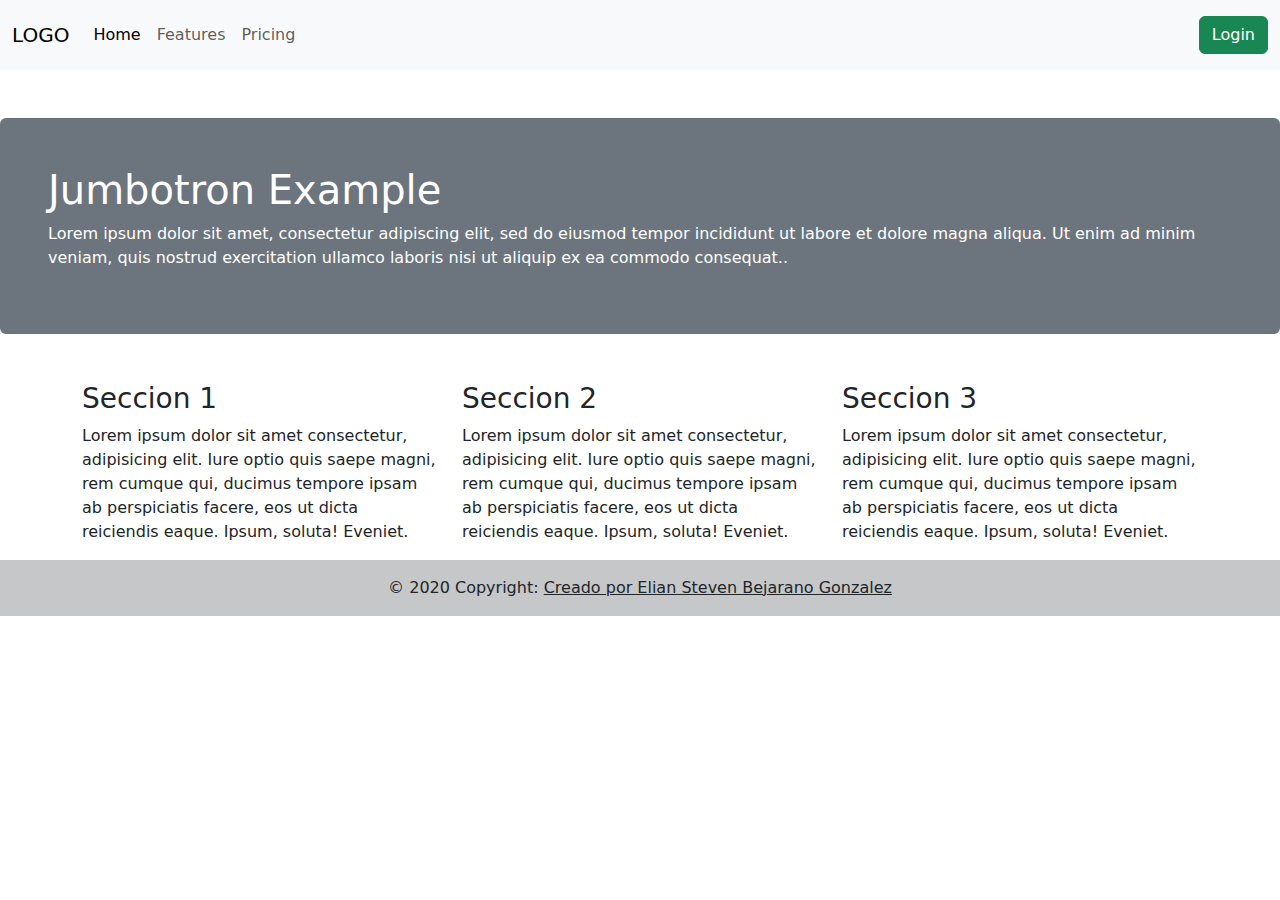
<file: MercaderLTDA/index.html>
<!DOCTYPE html>
<html lang="en">
<head>
    <meta charset="UTF-8">
    <meta http-equiv="X-UA-Compatible" content="IE=edge">
    <meta name="viewport" content="width=device-width, initial-scale=1.0">
    <link rel="shortcut icon" href="resources/img/icons/icon-48x48.png" />
    <title>Mercader LTDA | HOME </title>
    <!-- jQuery library -->
    <script src="https://ajax.googleapis.com/ajax/libs/jquery/3.5.1/jquery.min.js"></script>
    <!-- Latest compiled and minified CSS -->
    <link href="https://cdn.jsdelivr.net/npm/bootstrap@5.1.2/dist/css/bootstrap.min.css" rel="stylesheet">
    <!-- Latest compiled JavaScript -->
    <script src="https://cdn.jsdelivr.net/npm/bootstrap@5.1.2/dist/js/bootstrap.bundle.min.js"></script>
    <!-- MIS JS -->
    <script src="resources/js/index.js"></script>
</head>
<body>
    <!-- MI NAV -->
    <div class="miNav">

        <nav class="navbar navbar-expand-lg navbar-light bg-light">
            <div class="container-fluid">
              <a class="navbar-brand" href="#">LOGO</a>
              <button class="navbar-toggler" type="button" data-bs-toggle="collapse" data-bs-target="#navbarText" aria-controls="navbarText" aria-expanded="false" aria-label="Toggle navigation">
                <span class="navbar-toggler-icon"></span>
              </button>
              <div class="collapse navbar-collapse" id="navbarText">
                <ul class="navbar-nav me-auto mb-2 mb-lg-0">
                  <li class="nav-item">
                    <a class="nav-link active" aria-current="page" href="#">Home</a>
                  </li>
                  <li class="nav-item">
                    <a class="nav-link" href="#">Features</a>
                  </li>
                  <li class="nav-item">
                    <a class="nav-link" href="#">Pricing</a>
                  </li>
                </ul>
                <span class="navbar-text">
                    <!-- <button type="button" class="btn btn-primary" data-bs-toggle="modal" data-bs-target="#myModalRegistro">Registro</button> -->
                    <button type="button" class="btn btn-success" data-bs-toggle="modal" data-bs-target="#myModalLogin">Login</button>
                </span>
              </div>
            </div>
          </nav>

    </div>
    <!-- ***MI NAV -->
    <!-- MI CABECERA -->
    <div class="miHeader">
        <div class="mt-3">
            <div class="mt-5 p-5 bg-secondary text-white rounded">
              <h1>Jumbotron Example</h1>
              <p>Lorem ipsum dolor sit amet, consectetur adipiscing elit, sed do eiusmod tempor incididunt ut labore et dolore magna aliqua. Ut enim ad minim veniam, quis nostrud exercitation ullamco laboris nisi ut aliquip ex ea commodo consequat..</p> 
            </div>
        </div>
    </div>
    <!-- ***MI CABECERA -->
    <!-- MI BODY -->
    <div class="miBody">
        <div class="container pt-5">
            <div class="row">
                <div class="col-sm-4">
                    <h3>Seccion 1</h3>
                    <p>Lorem ipsum dolor sit amet consectetur, adipisicing elit. Iure optio quis saepe magni, rem cumque qui, ducimus tempore ipsam ab perspiciatis facere, eos ut dicta reiciendis eaque. Ipsum, soluta! Eveniet.</p>
                </div>
                <div class="col-sm-4">
                    <h3>Seccion 2</h3>
                    <p>Lorem ipsum dolor sit amet consectetur, adipisicing elit. Iure optio quis saepe magni, rem cumque qui, ducimus tempore ipsam ab perspiciatis facere, eos ut dicta reiciendis eaque. Ipsum, soluta! Eveniet.</p>
                </div>
                <div class="col-sm-4">
                    <h3>Seccion 3</h3>
                    <p>Lorem ipsum dolor sit amet consectetur, adipisicing elit. Iure optio quis saepe magni, rem cumque qui, ducimus tempore ipsam ab perspiciatis facere, eos ut dicta reiciendis eaque. Ipsum, soluta! Eveniet.</p>
                </div>
            </div>
        </div>
        <!-- MIS MODALS -->
        <!-- modal Registro -->
        <div class="modal fade" id="myModalRegistro">
            <div class="modal-dialog">
            <div class="modal-content">
                <!-- Modal Header -->
                <div class="modal-header">
                <h4 class="modal-title">Registro</h4>
                <button type="button" class="btn-close" data-bs-dismiss="modal"></button>
                </div>

                <!-- Modal body -->
                <div class="modal-body">
                    <div class="miFormRegistro">
                        <label for="usr">Nombre:</label>
                        <input type="text" class="form-control" id="nombre" name="nombre">
                        <label for="usr">Email:</label>
                        <input type="text" class="form-control" id="mail" name="E-mail">
                        <label for="usr">Password:</label>
                        <input type="text" class="form-control" id="pwd" name="password">
                        <label for="usr">Confirmación Password:</label>
                        <input type="text" class="form-control" id="pwr_r" name="canfirmar password">
                        <!-- MI ALERT -->
                        <p style="color: red;" class="alertaRegistro"></p>
                        <button type="button" class="btn btn-primary btn_registrarse">Registrarse</button>
                    </div>
                </div>
                <div class="confirmacionRegistro">
                    <div class="alert alert-success">
                        <strong>Bienvenid@!</strong> Te has registrado correctamente.
                      </div>
                    <!-- Modal footer -->
                    <div class="modal-footer">
                        <button type="button" class="btn btn-danger" data-dismiss="modal">Close</button>
                    </div>
                </div>

            </div>
            </div>
        </div>
        <!-- ***Fin Registro -->
        <!-- modal Login -->
        <div class="modal fade" id="myModalLogin">
            <div class="modal-dialog">
            <div class="modal-content">
                <!-- Modal Header -->
                <div class="modal-header">
                <h4 class="modal-title">Login</h4>
                <button type="button" class="btn-close" data-bs-dismiss="modal"></button>
                </div>

                <!-- Modal body -->
                <div class="modal-body">
                    <div class="miFormLogin">
                        <label for="usr">Usuario:</label>
                        <input type="text" class="form-control" id="usr_login" name="usuario">
                        <label for="pwd">Password:</label>
                        <input type="password" class="form-control" id="pwd_login" name="password">
                        <!-- MI ALERT -->
                        <p style="color: red;" class="alertaLogin"></p>
                        <button type="button" class="btn btn-primary btn_login">Ingresar</button>
                    </div>
                </div>

            </div>
            </div>
        </div>
        <!-- ***Fin Login -->
        <!-- ***MIS MODALS -->
    </div>
    <!-- ***MI BODY -->
    <!-- MI FOOTER -->
    <div class="miFooter">
        <footer class="bg-light text-center text-lg-start">
            <!-- Copyright -->
            <div class="text-center p-3" style="background-color: rgba(0, 0, 0, 0.2);">
              © 2020 Copyright:
              <a class="text-dark" href="#">Creado por Elian Steven Bejarano Gonzalez</a>
            </div>
            <!-- Copyright -->
        </footer>
    </div>
    <!-- ***MI FOOTER -->
</body>
</html>
</file>
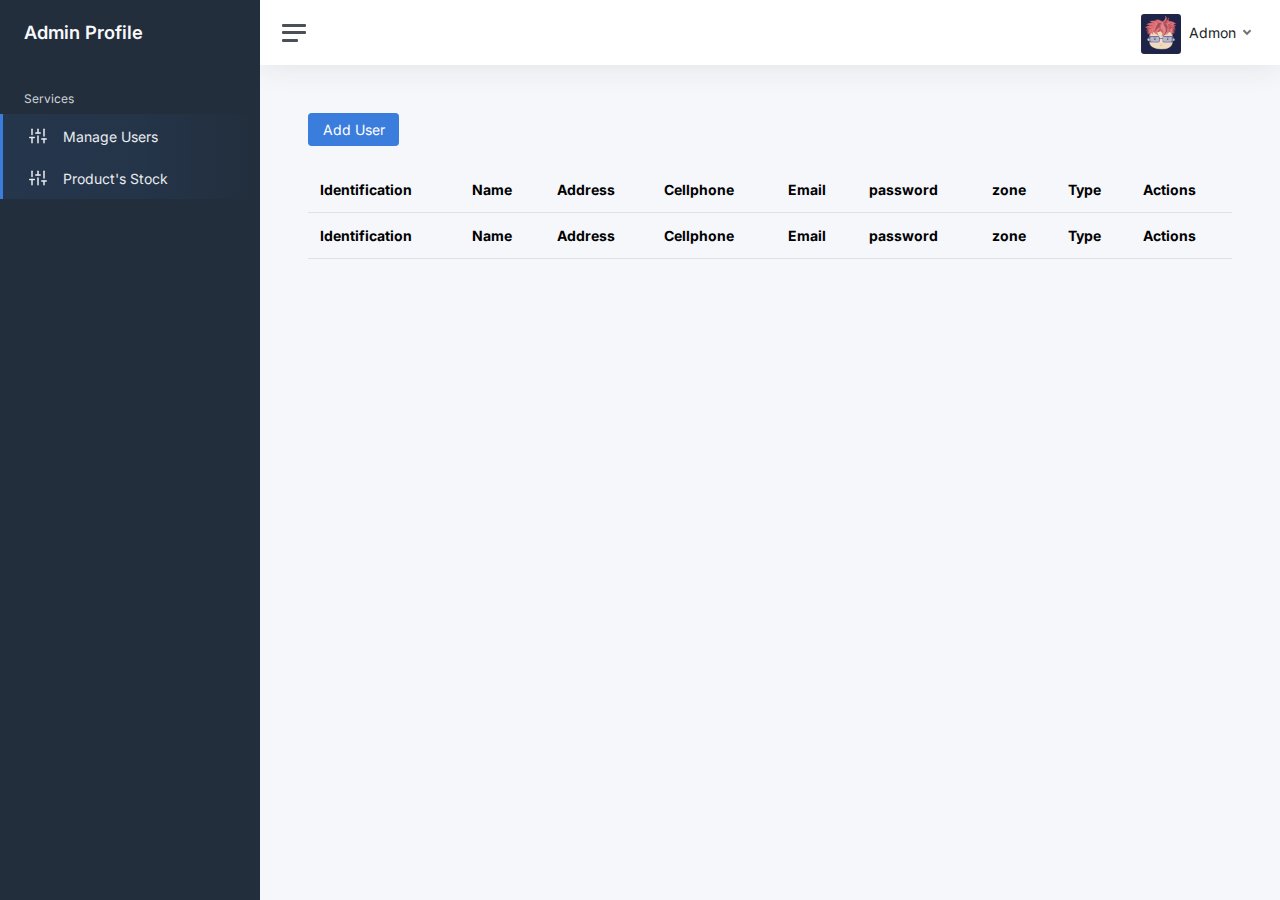
<file: MercaderLTDA/perfilAdmin.html>
<!DOCTYPE html>
<html lang="en">
<head>
    <meta charset="UTF-8">
    <meta http-equiv="X-UA-Compatible" content="IE=edge">
    <meta name="viewport" content="width=device-width, initial-scale=1.0">
    <link rel="shortcut icon" href="/resources/img/icons/icon-48x48.png" />
    <title>Manager Profile</title>
    <!-- jQuery library -->
    <script src="https://ajax.googleapis.com/ajax/libs/jquery/3.5.1/jquery.min.js"></script>
    <!-- Latest compiled and minified CSS -->
    <link href="https://cdn.jsdelivr.net/npm/bootstrap@5.1.2/dist/css/bootstrap.min.css" rel="stylesheet">
    <!-- Latest compiled JavaScript -->
    <script src="https://cdn.jsdelivr.net/npm/bootstrap@5.1.2/dist/js/bootstrap.bundle.min.js"></script>
    <!-- TEMPLETE ADMIN -->
    <link href="resources/css/app.css" rel="stylesheet">
    <!-- DATA TABLES -->
    <link href="https://cdn.datatables.net/1.11.3/css/dataTables.bootstrap5.min.css" rel="stylesheet">
    <script src="https://cdn.datatables.net/1.11.3/js/jquery.dataTables.min.js"></script>
    <script src="https://cdn.datatables.net/1.11.3/js/dataTables.bootstrap5.min.js"></script>
    <link rel="stylesheet" href="https://cdn.datatables.net/1.11.3/css/dataTables.bootstrap4.min.css">
    <!-- FUENTES -->
    <link href="https://fonts.googleapis.com/css2?family=Inter:wght@300;400;600&display=swap" rel="stylesheet">
    <!-- MIS JS -->
    <script src="resources/js/perfilAdmin.js"></script>
</head>
<body>
    <!-- CONTAINER GENERAL -->
    <div class="wrapper">
        <!-- MI NAV VERTICAL-->
        <nav id="sidebar" class="sidebar js-sidebar">

			<div class="sidebar-content js-simplebar">

				<a class="sidebar-brand" href="perfilAdmin.html"><span class="align-middle">Admin Profile</span></a>

				<ul class="sidebar-nav">
					<li class="sidebar-header">Services</li>
					<li class="sidebar-item active"><a class="sidebar-link" href="perfilAdmin.html"><i class="align-middle" data-feather="sliders"></i> <span class="align-middle">Manage Users</span></a></li>
                    <li class="sidebar-item active"><a class="sidebar-link" href="productos.html"><i class="align-middle" data-feather="sliders"></i> <span class="align-middle">Product's Stock</span></a></li>
				</ul>

			</div>
		</nav>
        <!-- FIN MI NAV -->
        <!-- CONTAINER MAIN -->
        <div class="main">
            <!-- MENU SUPERIOR -->
            <nav class="navbar navbar-expand navbar-light navbar-bg">
				<a class="sidebar-toggle js-sidebar-toggle"><i class="hamburger align-self-center"></i></a>

				<div class="navbar-collapse collapse">
					<ul class="navbar-nav navbar-align">
						<a class="nav-link dropdown-toggle d-none d-sm-inline-block" href="#" data-bs-toggle="dropdown">
                            <img src="resources/img/avatars/avatar.png" class="avatar img-fluid rounded me-1" alt="Charles Hall" /> <span class="text-dark miNombreUsuario">Admon</span>
                        </a>
					</ul>
				</div>
			</nav>
            <!-- FIN MENU SUPERIOR -->
            <!-- MI CONTENIDO -->
            <main class="content">
                <button type="button" class="btn btn-primary" data-bs-toggle="modal" data-bs-target="#myModalRegistro">Add User</button>
                <br>
                <br>
                <!-- TABLA USUARIOS -->
                <table id="tablaUsuarios" class="table table-striped" style="width:100%">
                    <thead>
                        <tr>
                            <th>Identification</th>
                            <th>Name</th>
                            <th>Address</th>
                            <th>Cellphone</th>
                            <th>Email</th>
                            <th>password</th>
                            <th>zone</th>
                            <th>Type</th>
                            <th>Actions</th>
                        </tr>
                    </thead>
                    <tbody>
                    </tbody>
                    <tfoot>
                        <tr>
                            <th>Identification</th>
                            <th>Name</th>
                            <th>Address</th>
                            <th>Cellphone</th>
                            <th>Email</th>
                            <th>password</th>
                            <th>zone</th>
                            <th>Type</th>
                            <th>Actions</th>
                        </tr>
                    </tfoot>
                </table>
                <!-- TABLA USUARIOS -->

            </main>
            <!-- FIN CONTENIDO -->
        </div>
        <!-- FIN CONTAINER MAIN -->
        <!-- modal Registro -->
        <div class="modal fade" id="myModalRegistro">
            <div class="modal-dialog">
            <div class="modal-content">
                <!-- Modal Header -->
                <div class="modal-header">
                <h4 class="modal-title">Add User</h4>
                <button type="button" class="btn-close" data-bs-dismiss="modal"></button>
                </div>
                <!-- Modal body -->
                <div class="modal-body">
                    <div class="miFormRegistro">
                        <label for="usr">Identification:</label>
                        <input type="text" class="form-control" id="identificacion" name="identificacion">
                        <label for="usr">Name:</label>
                        <input type="text" class="form-control" id="nombre" name="nombre">
                        <label for="usr">Address:</label>
                        <input type="text" class="form-control" id="direccion" name="direccion">
                        <label for="usr">cellPhone:</label>
                        <input type="text" class="form-control" id="celular" name="celular">
                        <label for="usr">Email:</label>
                        <input type="text" class="form-control" id="mail" name="E-mail">
                        <label for="usr">Password:</label>
                        <input type="text" class="form-control" id="pwd" name="password">
                        <label for="usr">Confirmation Password:</label>
                        <input type="text" class="form-control" id="pwr_r" name="canfirmar password">
                        <br>
                        <label for="usr">Zone</label>
                        <select id="zona">
                            <option value="" disabled selected>Select a zone</option>
                            <option value="ZONA 1">Zone 1</option>
                            <option value="ZONA 2">Zone 2</option>
                            <option value="ZONA 3">Zone 3</option>
                            <option value="ZONA 4">Zone 4</option>
                            <option value="ZONA 5">Zone 5</option>
                        </select>
                        <br>
                        <label for="usr">Type</label>
                        <select id="type">
                            <option value="" disabled selected>Select a user's type</option>
                            <option value="ADM">Manager</option>
                            <option value="COORD">Leader of zone</option>
                            <option value="COORD">Comecial Advisor</option>
                        </select>
                        <!-- MI ALERT -->
                        <p style="color: red;" class="alertaRegistro"></p>
                        <button type="button" class="btn btn-primary btn_agregarUsuario">Add User</button>
                    </div>
                </div>

            </div>
            </div>
        </div>
        <!-- ***Fin Registro -->
        <!-- modal Registro Editar-->
        <div class="modal fade" id="myModalRegistroEditar">
            <div class="modal-dialog">
            <div class="modal-content">
                <!-- Modal Header -->
                <div class="modal-header">
                <h4 class="modal-title">Edit User</h4>
                <button type="button" class="btn-close" data-bs-dismiss="modal"></button>
                </div>
                <!-- Modal body -->
                <div class="modal-body">
                    <div class="miFormRegistroEditar">
                        <label for="usr">Identification:</label>
                        <input type="text" class="form-control" id="identificacion_e" name="identificacion">
                        <label for="usr">Name:</label>
                        <input type="text" class="form-control" id="nombre_e" name="nombre">
                        <label for="usr">Address:</label>
                        <input type="text" class="form-control" id="direccion_e" name="direccion">
                        <label for="usr">cellPhone:</label>
                        <input type="text" class="form-control" id="celular_e" name="celular">
                        <label for="usr">Email:</label>
                        <input type="text" class="form-control" id="mail_e" name="E-mail">
                        <label for="usr">Password:</label>
                        <input type="text" class="form-control" id="pwd_e" name="password">
                        <br>
                        <label for="usr">Zone</label>
                        <select id="zona_e">
                            <option value="">Select a zone</option>
                            <option value="ZONA 1">Zone 1</option>
                            <option value="ZONA 2">Zone 2</option>
                            <option value="ZONA 3">Zone 3</option>
                            <option value="ZONA 4">Zone 4</option>
                            <option value="ZONA 5">Zone 5</option>
                        </select>
                        <br>
                        <label for="usr">Type</label>
                        <select id="type_e">
                            <option value="">Select user's type</option>
                            <option value="ADM">Administrador</option>
                            <option value="COORD">Coordinador de Zona</option>
                            <option value="COORD">Asesor Comercial</option>
                        </select>
                        <!-- MI ALERT -->
                        <p style="color: red;" class="alertaRegistro"></p>
                        <button type="button" class="btn btn-primary btn_editarUsuario">Edit User</button>
                    </div>
                </div>

            </div>
            </div>
        </div>
        <!-- ***Fin Registro -->
    </div>
    <!--  FIN CONTAINER GENERAL -->
   <script src="resources/js/app.js"></script>
</body>
</html>
</file>
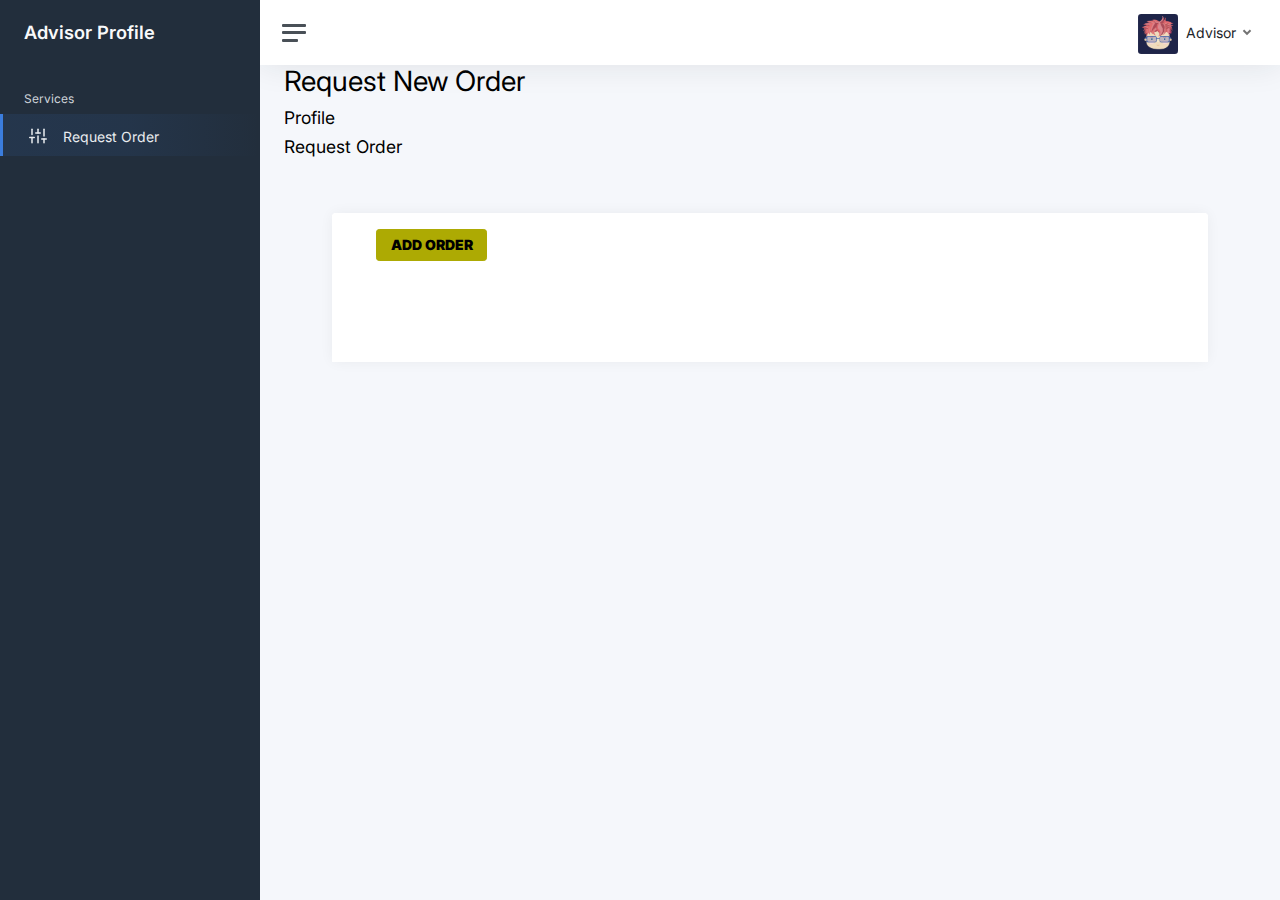
<file: MercaderLTDA/perfilAsesor.html>
<!DOCTYPE html>
<html lang="en">
<head>
    <meta charset="UTF-8">
    <meta http-equiv="X-UA-Compatible" content="IE=edge">
    <meta name="viewport" content="width=device-width, initial-scale=1.0">
    <link rel="shortcut icon" href="img/icons/icon-48x48.png" />
    <title>Advisor Profile</title>
    <!-- jQuery library -->
    <script src="https://ajax.googleapis.com/ajax/libs/jquery/3.5.1/jquery.min.js"></script>
    <!-- Latest compiled and minified CSS -->
    <link href="https://cdn.jsdelivr.net/npm/bootstrap@5.1.2/dist/css/bootstrap.min.css" rel="stylesheet">
    <!-- Latest compiled JavaScript -->
    <script src="https://cdn.jsdelivr.net/npm/bootstrap@5.1.2/dist/js/bootstrap.bundle.min.js"></script>
    <!-- TEMPLETE ADMIN -->
    <link href="resources/css/app.css" rel="stylesheet">
    <!-- DATA TABLES -->
    <link href="https://cdn.datatables.net/1.11.3/css/dataTables.bootstrap5.min.css" rel="stylesheet">
    <script src="https://cdn.datatables.net/1.11.3/js/jquery.dataTables.min.js"></script>
    <script src="https://cdn.datatables.net/1.11.3/js/dataTables.bootstrap5.min.js"></script>
    <link rel="stylesheet" href="https://cdn.datatables.net/1.11.3/css/dataTables.bootstrap4.min.css">
    <!-- FUENTES -->
    <link href="https://fonts.googleapis.com/css2?family=Inter:wght@300;400;600&display=swap" rel="stylesheet">
    <!-- MIS JS -->
    <script src="resources/js/perfilAsesor.js"></script>
</head>
<body>
    <!-- CONTAINER GENERAL -->
    <div class="wrapper">
        <!-- MI NAV VERTICAL-->
        <nav id="sidebar" class="sidebar js-sidebar">

			<div class="sidebar-content js-simplebar">

				<a class="sidebar-brand" href="perfilAsesor.html"><span class="align-middle">Advisor Profile</span></a>

				<ul class="sidebar-nav">
					<li class="sidebar-header">Services</li>
					<li class="sidebar-item active"><a class="sidebar-link" href="perfilAsesor.html"><i class="align-middle" data-feather="sliders"></i> <span class="align-middle">Request Order</span></a></li>
				</ul>
            </div>
        </nav>
        <!-- FIN MI NAV -->
        <!-- MI CONTAINER MAIN -->
        <div class="main">
        <!-- MENU SUPERIOR -->
            <nav class="navbar navbar-expand navbar-light navbar-bg">
				<a class="sidebar-toggle js-sidebar-toggle"><i class="hamburger align-self-center"></i></a>

				<div class="navbar-collapse collapse">
					<ul class="navbar-nav navbar-align">
						<a class="nav-link dropdown-toggle d-none d-sm-inline-block" href="#" data-bs-toggle="dropdown">
                            <img src="resources/img/avatars/avatar.png" class="avatar img-fluid rounded me-1" alt="Advisor" /> <span class="text-dark miNombreUsuario">Advisor</span>
                        </a>
					</ul>
				</div>
			</nav>
            <!-- FIN MENU SUPERIOR -->
            <!-- MI CONTENIDO ORDER -->
            <div class="container">
                <h1>Request New Order</h1>
                <div class="row">
                    <h4>Profile</h4>
                    <div id="perfil"></div>
                </div>
                <h4>Request Order</h4>
            <!-- MI CONTENIDO ORDER -->
            <div class="content">
                <div class="row">
                  <div class="col-md-12">
                    <div class="card">
                      <div class="card-header">
                        <div class="container">
                          <section>
                            <div class="row">
                              <div class="costume-form col-12 col-sm-12 col-md-12 col-lg-12 col-xl-12" id="costume-form">
          
                                <div class="row">
                                  <div class="col-xs-3">
                                    <button  class="btn btn-primary" onclick="addOrder()"
                                      style="background-color: #ADAA03; border-color: #ADAA03; color: black; font-weight: 900;">
                                      ADD ORDER
                                    </button>
                                  </div>
                                </div>
          
          
                                              
          
                                <div id="resultProductsOrden" class="col-12 col-sm-12	col-md-12 col-lg-12	col-xl-12">
                                </div>
          
                                <br><br><br><br>
          
                              </div>
                            </div>
                          </section>
        <!-- FORM LISTAR PEDIDO -->
        <!-- ***FORM LISTAR PEDIDO -->
    </div>
    <!-- FIN CONTAINER GENERAL -->
    <script src="resources/js/app.js"></script>
    <script type="text/javascript">
      window.onload = autoInicioProducts();    
    </script>
</body>
</html>
</file>
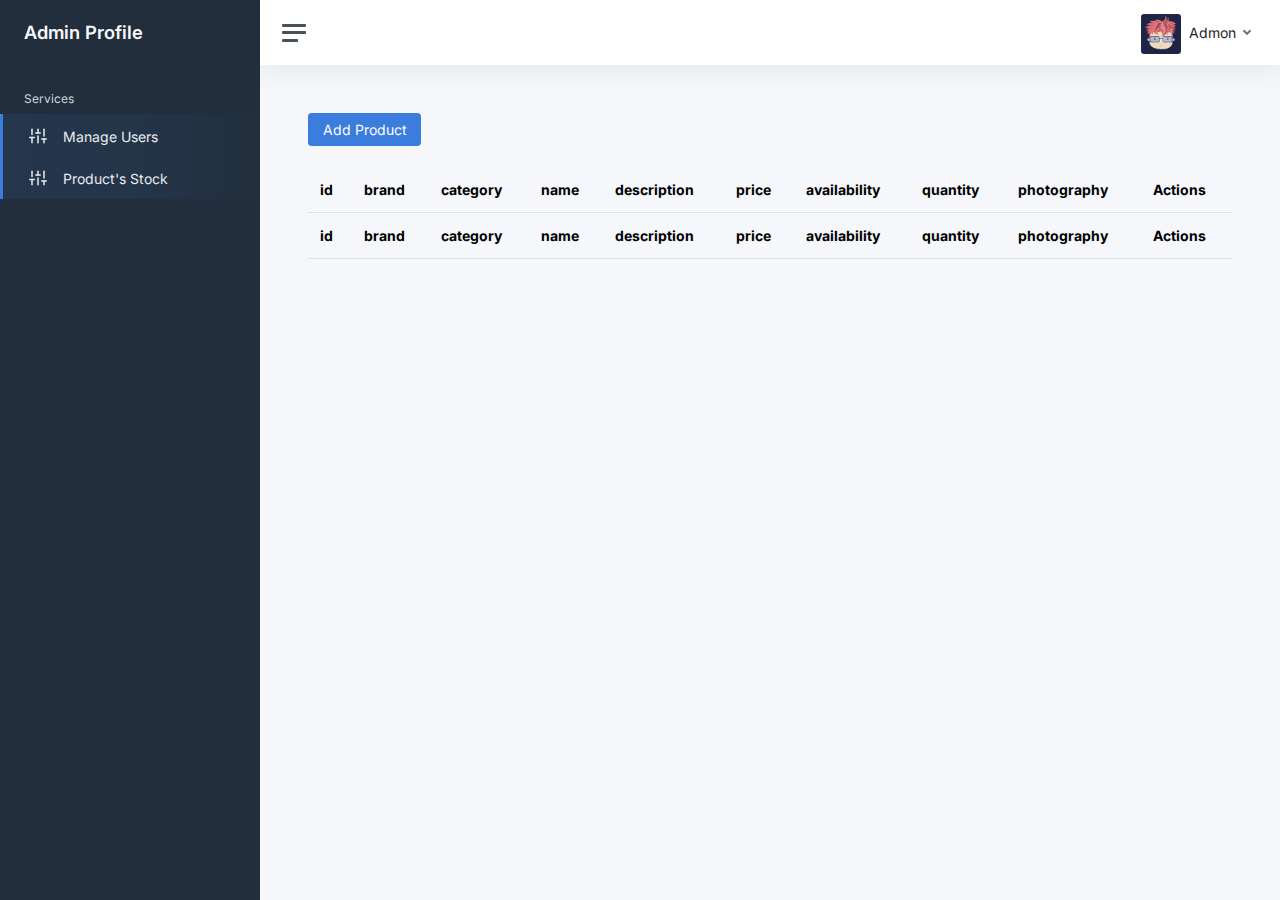
<file: MercaderLTDA/productos.html>
<!DOCTYPE html>
<html lang="en">
<head>
    <meta charset="UTF-8">
    <meta http-equiv="X-UA-Compatible" content="IE=edge">
    <meta name="viewport" content="width=device-width, initial-scale=1.0">
    <link rel="shortcut icon" href="/resources/img/icons/icon-48x48.png" />
    <title>Products</title>
    <!-- jQuery library -->
    <script src="https://ajax.googleapis.com/ajax/libs/jquery/3.5.1/jquery.min.js"></script>
    <!-- Latest compiled and minified CSS -->
    <link href="https://cdn.jsdelivr.net/npm/bootstrap@5.1.2/dist/css/bootstrap.min.css" rel="stylesheet">
    <!-- Latest compiled JavaScript -->
    <script src="https://cdn.jsdelivr.net/npm/bootstrap@5.1.2/dist/js/bootstrap.bundle.min.js"></script>
    <!-- TEMPLETE ADMIN -->
    <link href="resources/css/app.css" rel="stylesheet">
    <!-- DATA TABLES -->
    <link href="https://cdn.datatables.net/1.11.3/css/dataTables.bootstrap5.min.css" rel="stylesheet">
    <script src="https://cdn.datatables.net/1.11.3/js/jquery.dataTables.min.js"></script>
    <script src="https://cdn.datatables.net/1.11.3/js/dataTables.bootstrap5.min.js"></script>
    <link rel="stylesheet" href="https://cdn.datatables.net/1.11.3/css/dataTables.bootstrap4.min.css">
    <!-- FUENTES -->
    <link href="https://fonts.googleapis.com/css2?family=Inter:wght@300;400;600&display=swap" rel="stylesheet">
    <!-- MIS JS -->
    <script src="resources/js/productoCrud.js"></script>
</head>
<body>
    <!-- CONTAINER GENERAL -->
    <div class="wrapper">
        <!-- MI NAV VERTICAL-->
        <nav id="sidebar" class="sidebar js-sidebar">

			<div class="sidebar-content js-simplebar">

				<a class="sidebar-brand" href="perfilAdmin.html"><span class="align-middle">Admin Profile</span></a>

				<ul class="sidebar-nav">
					<li class="sidebar-header">Services</li>
					<li class="sidebar-item active"><a class="sidebar-link" href="perfilAdmin.html"><i class="align-middle" data-feather="sliders"></i> <span class="align-middle">Manage Users</span></a></li>
                    <li class="sidebar-item active"><a class="sidebar-link" href="productos.html"><i class="align-middle" data-feather="sliders"></i> <span class="align-middle">Product's Stock</span></a></li>

				</ul>

			</div>
		</nav>
        <!-- FIN MI NAV -->
        <!-- CONTAINER MAIN -->
        <div class="main">
            <!-- MENU SUPERIOR -->
            <nav class="navbar navbar-expand navbar-light navbar-bg">
				<a class="sidebar-toggle js-sidebar-toggle"><i class="hamburger align-self-center"></i></a>

				<div class="navbar-collapse collapse">
					<ul class="navbar-nav navbar-align">
						<a class="nav-link dropdown-toggle d-none d-sm-inline-block" href="#" data-bs-toggle="dropdown">
                            <img src="resources/img/avatars/avatar.png" class="avatar img-fluid rounded me-1" alt="Charles Hall" /> <span class="text-dark miNombreUsuario">Admon</span>
                        </a>
					</ul>
				</div>
			</nav>
            <!-- FIN MENU SUPERIOR -->
            <!-- MI CONTENIDO -->
            <main class="content">
                <button type="button" class="btn btn-primary" data-bs-toggle="modal" data-bs-target="#myModalRegistro">Add Product</button>
                <br>
                <br>
                <table id="tablaProductos" class="table table-striped" style="width:100%">
                    <thead>
                        <tr>
                            <th>id</th>
                            <th>brand</th>
                            <th>category</th>
                            <th>name</th>
                            <th>description</th>
                            <th>price</th>
                            <th>availability </th>
                            <th>quantity</th>
                            <th>photography</th>
                            <th>Actions</th>
                        </tr>
                    </thead>
                    <tbody>
                    </tbody>
                    <tfoot>
                        <tr>
                            <th>id</th>
                            <th>brand</th>
                            <th>category</th>
                            <th>name</th>
                            <th>description</th>
                            <th>price</th>
                            <th>availability </th>
                            <th>quantity</th>
                            <th>photography</th>
                            <th>Actions</th>
                        </tr>
                    </tfoot>
                </table>



            </main>
            <!-- FIN CONTENIDO -->
        </div>
        <!-- FIN CONTAINER MAIN -->
        <!-- modal Registro -->
        <div class="modal fade" id="myModalRegistro">
            <div class="modal-dialog">
            <div class="modal-content">
                <!-- Modal Header -->
                <div class="modal-header">
                <h4 class="modal-title">Add Product</h4>
                <button type="button" class="btn-close" data-bs-dismiss="modal"></button>
                </div>
                <!-- Modal body -->
                <div class="modal-body">
                    <div class="miFormRegistro">
                        <label for="usr">id:</label>
                        <input type="text" class="form-control" id="id" name="id">
                        <label for="usr">brand:</label>
                        <input type="text" class="form-control" id="brand" name="brand">
                        <label for="usr">category:</label>
                        <input type="text" class="form-control" id="category" name="category">
                        <label for="usr">name:</label>
                        <input type="text" class="form-control" id="name" name="name">
                        <label for="usr">description:</label>
                        <input type="text" class="form-control" id="description" name="description">
                        <label for="usr">price:</label>
                        <input type="number" step="0.01" class="form-control" id="price" name="price">
                        <br>
                        <label for="usr">availability </label>
                        <select id="availability">
                            <option value="" disabled selected>(YES/NO)</option>
                            <option value="YES">YES</option>
                            <option value="NO">NO</option>
                        </select>
                        <br>
                        <label for="usr">quantity:</label>
                        <input type="number" class="form-control" id="quantity" name="quantity">
                        <label for="usr">photography :</label>
                        <input type="text" class="form-control" id="photography" name="photography">
                        <!-- MI ALERT -->
                        <p style="color: red;" class="alertaRegistroProducto"></p>
                        <button type="button" class="btn btn-primary btn_agregarProducto">Add Product</button>
                    </div>
                </div>

            </div> 
            </div>
        </div>
        <!-- ***Fin Registro -->
        <!-- modal Registro Editar-->
        <div class="modal fade" id="myModalRegistroEditar">
            <div class="modal-dialog">
            <div class="modal-content">
                <!-- Modal Header -->
                <div class="modal-header">
                <h4 class="modal-title">Edit Producto</h4>
                <button type="button" class="btn-close" data-bs-dismiss="modal"></button>
                </div>
                <!-- Modal body -->
                <div class="modal-body">
                    <div class="miFormRegistroEditar">
                        <label for="usr">id:</label>
                        <input type="number" class="form-control" id="id_e" name="id">
                        <label for="usr">brand:</label>
                        <input type="text" class="form-control" id="brand_e" name="brand">
                        <label for="usr">category:</label>
                        <input type="text" class="form-control" id="category_e" name="category">
                        <label for="usr">name:</label>
                        <input type="text" class="form-control" id="name_e" name="name">
                        <label for="usr">description:</label>
                        <input type="text" class="form-control" id="description_e" name="description">
                        <label for="usr">price:</label>
                        <input type="number" step="0.01" class="form-control_e" id="price" name="price">
                        <br>
                        <label for="usr">availability </label>
                        <select id="availability_e">
                            <option value="" disabled selected>(YES/NO)</option>
                            <option value="YES">YES</option>
                            <option value="NO">NO</option>
                        </select>
                        <br>
                        <label for="usr">quantity:</label>
                        <input type="number" step="0.01" class="form-control" id="quantity_e" name="quantity">
                        <label for="usr">photography :</label>
                        <input type="text" class="form-control" id="photography_e" name="photography">
                        <!-- MI ALERT -->
                        <p style="color: red;" class="alertaRegistro"></p>
                        <button type="button" class="btn btn-primary btn_editarProducto">Edit Product</button>
                    </div>
                </div>

            </div>
            </div>
        </div>
        <!-- ***Fin Registro -->
    </div>
    <!--  FIN CONTAINER GENERAL -->
   <script src="resources/js/app.js"></script>
</body>
</html>
</file>
